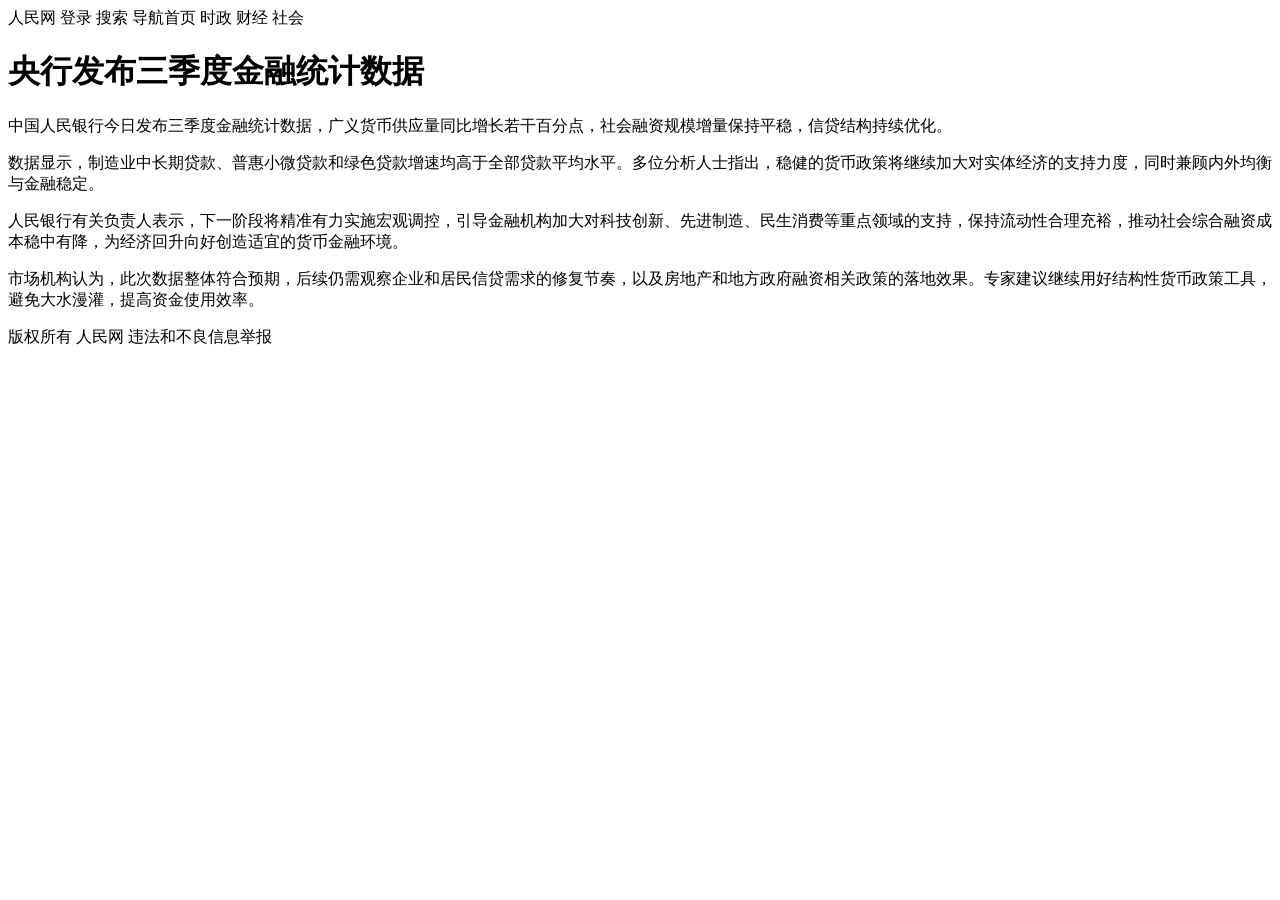
<file: tests/fixtures/people_cn_article.html>
<!DOCTYPE html>
<html lang="zh-CN">
<head>
  <meta charset="UTF-8">
  <title>央行发布三季度金融统计数据--财经--人民网</title>
  <script>window.track = function(){ /* analytics */ }</script>
  <style>.nav{display:block}</style>
</head>
<body>
  <div class="header">人民网 登录 搜索 导航首页 时政 财经 社会</div>
  <div class="rm_txt_con" id="rwb_zw">
    <h1>央行发布三季度金融统计数据</h1>
    <p>中国人民银行今日发布三季度金融统计数据，广义货币供应量同比增长若干百分点，社会融资规模增量保持平稳，信贷结构持续优化。</p>
    <p>数据显示，制造业中长期贷款、普惠小微贷款和绿色贷款增速均高于全部贷款平均水平。多位分析人士指出，稳健的货币政策将继续加大对实体经济的支持力度，同时兼顾内外均衡与金融稳定。</p>
    <p>人民银行有关负责人表示，下一阶段将精准有力实施宏观调控，引导金融机构加大对科技创新、先进制造、民生消费等重点领域的支持，保持流动性合理充裕，推动社会综合融资成本稳中有降，为经济回升向好创造适宜的货币金融环境。</p>
    <p>市场机构认为，此次数据整体符合预期，后续仍需观察企业和居民信贷需求的修复节奏，以及房地产和地方政府融资相关政策的落地效果。专家建议继续用好结构性货币政策工具，避免大水漫灌，提高资金使用效率。</p>
  </div>
  <div class="footer">版权所有 人民网 违法和不良信息举报</div>
</body>
</html>
</file>
